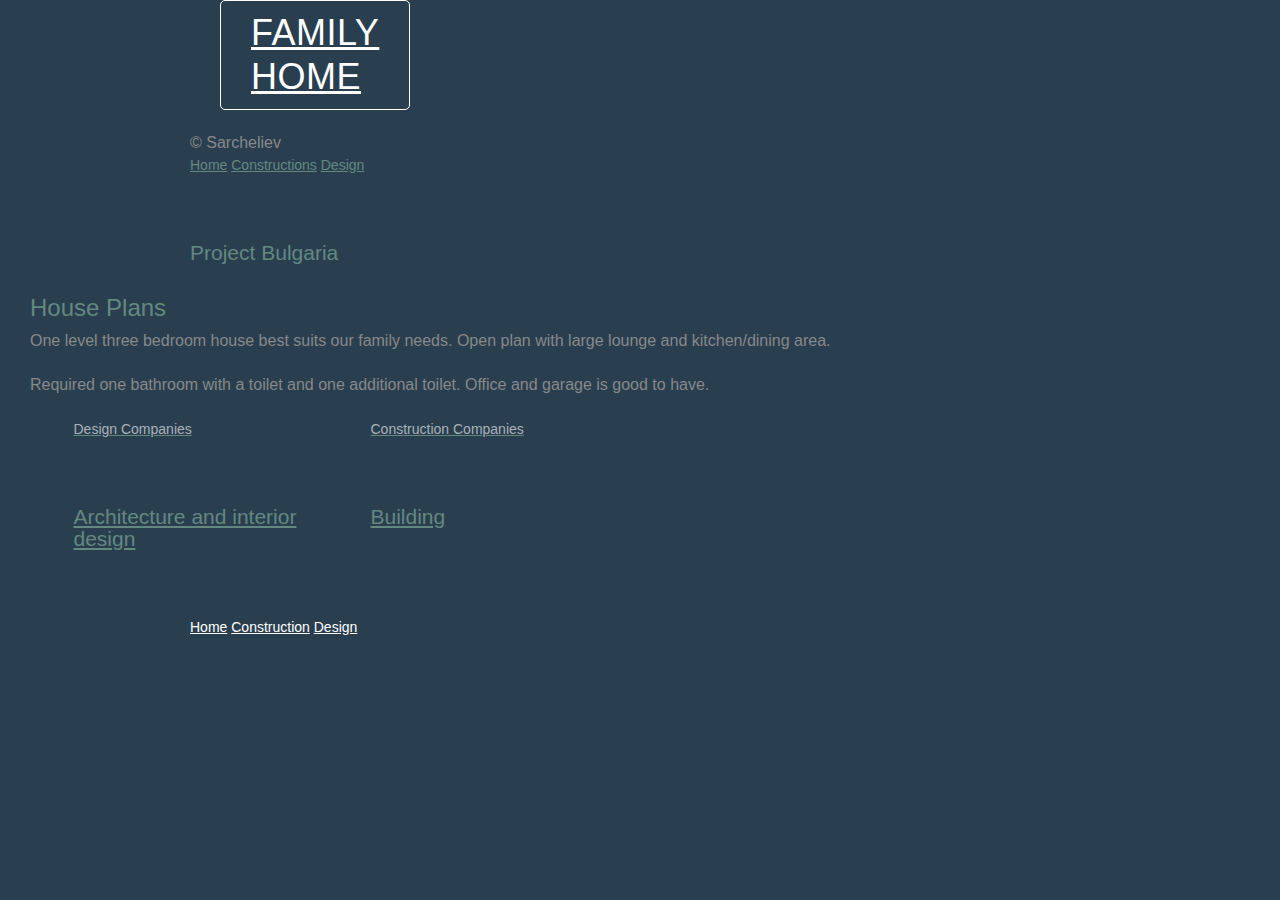
<file: index.html>
<!DOCTYPE html>
<html lang="en">
  <head>
    <meta charset="utf-8">
    <title>Family home</title>
    <link rel="stylesheet" href="assets/stylesheets/main.css">
  </head>
  <body>
    <header class="container group">
      <section class="container">
        <h1>
          <a class="btn btn-alt" class="hero container" class="logo" href="index.html">Family <br> home</a>
        </h1>
      </section>
      <small>&copy; Sarcheliev</small>
      <nav class="primary-nav">
        <a href="index.html">Home</a>
        <a href="construction.html">Constructions</a>
        <a href="design.html">Design</a>
      </nav>

        <h3 class="tagline">Project Bulgaria</h3>
    </header>
      <div class="group">
        <section class="container">
          <h2>House Plans</h2>
            <p>One level three bedroom house best suits our family needs. Open plan with large lounge and kitchen/dining area.</p
            <p>Required one bathroom with a toilet and one additional toilet. Office and garage is good to have.</p
        </section>
        <section class="container">

        <section>
          <a href="design.html">
          <h5>Design Companies</h5>
          <h3 class="tagline">Architecture and interior design</h3>
          <p></p>
        </section>

        <section>
          <a href="construction.html">
          <h5>Construction Companies</h5>
          <h3 class="tagline">Building</h3>
          <p></p>
        </section>

        </section>
      </div>

      <footer class="primary-footer container group">
        
          <nav class="primary-nav">
            <a href="index.html">Home</a>
            <a href="construction.html">Construction</a>
            <a href="design.html">Design</a>
          </nav>
      </footer>
  </body>
</html>
</file>
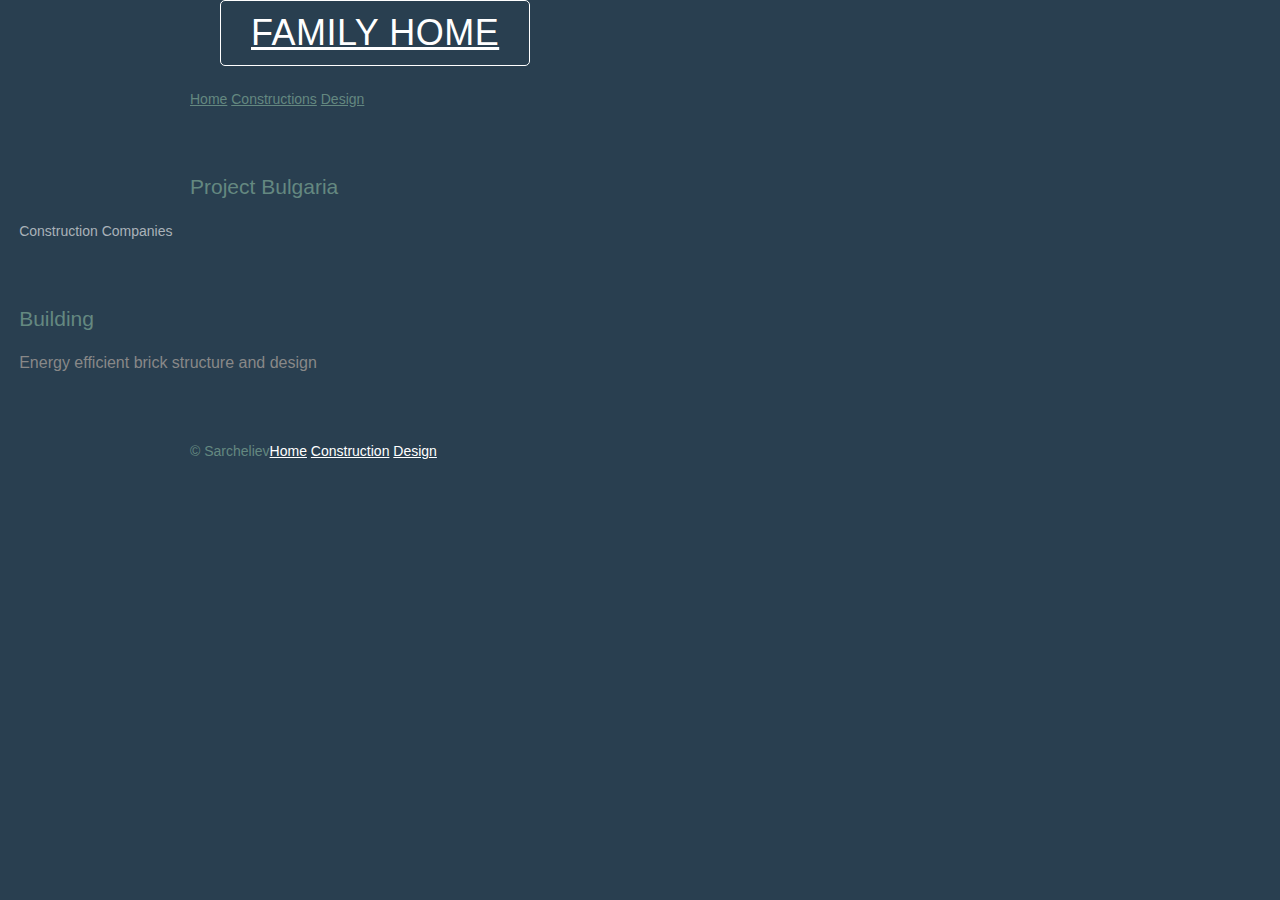
<file: construction.html>
<!DOCTYPE html>
<html lang="en">
  <head>
    <meta charset="utf-8">
    <title>Family home</title>
    <link rel="stylesheet" href="assets/stylesheets/main.css">
  </head>
  <body>
    <header class="container">
      <section class="container">
        <h1>
          <a class="btn btn-alt" href="index.html">Family home</a>
        </h1>
      </section>
      <nav class="primary-nav">
        <a href="index.html">Home</a>
        <a href="construction.html">Constructions</a>
        <a href="design.html">Design</a>
      </nav>

        <h3 class="tagline">Project Bulgaria</h3>
    </header>

      <section>

        <h5>Construction Companies</h5>
        <h3 class="tagline">Building</h3>
        <p>Energy efficient brick structure and design</p>

      </section>

      <footer class="primary-footer container group">
          <small>&copy; Sarcheliev</small>
          <nav class="primary-nav">
            <a href="index.html">Home</a>
            <a href="construction.html">Construction</a>
            <a href="design.html">Design</a>
          </nav>
      </footer>
  </body>
</html>
</file>
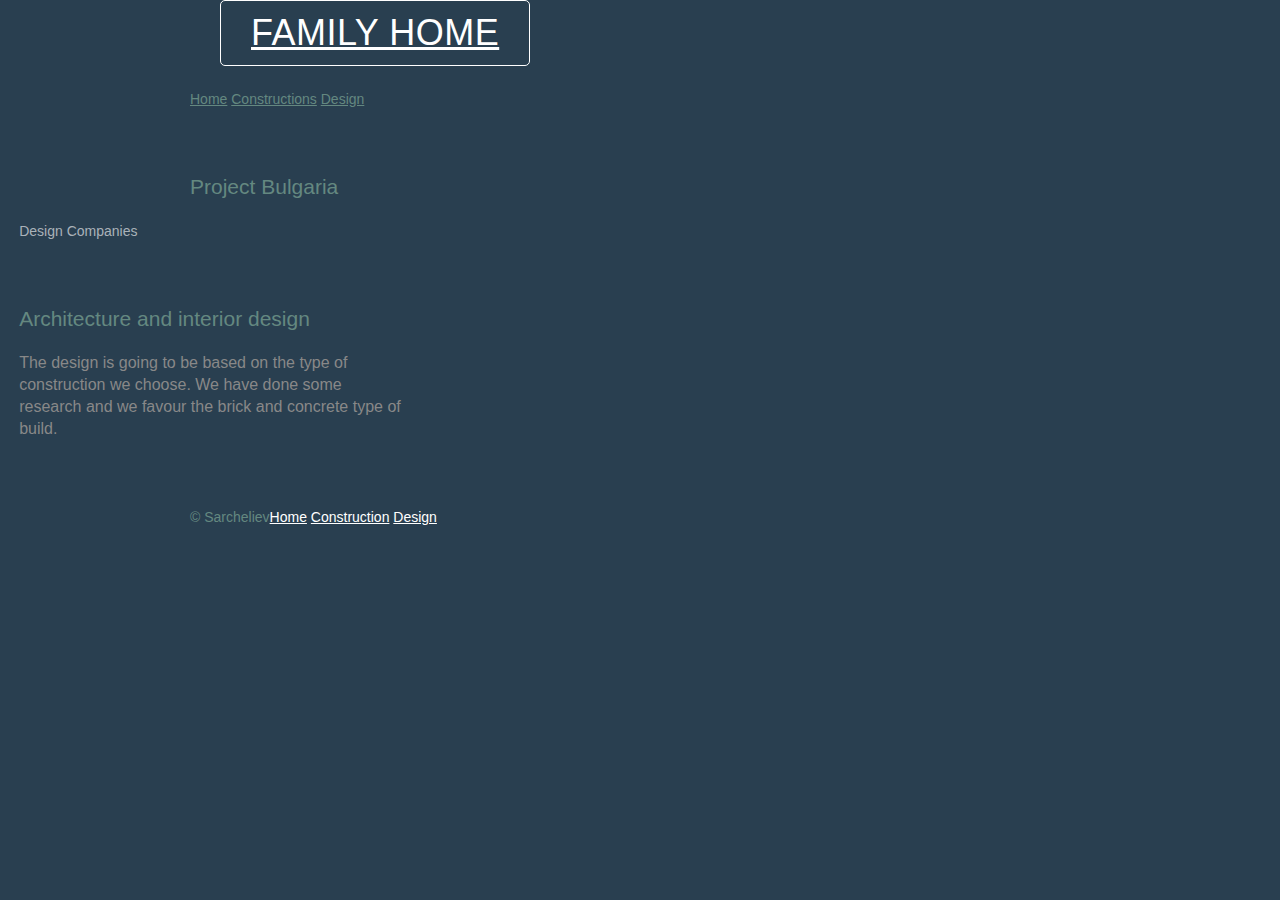
<file: design.html>
<!DOCTYPE html>
<html lang="en">
  <head>
    <meta charset="utf-8">
    <title>Family home</title>
    <link rel="stylesheet" href="assets/stylesheets/main.css">
  </head>
  <body>
    <header class="container">
      <section class="container">
        <h1>
          <a class="btn btn-alt" href="index.html">Family home</a>
        </h1>
      </section>
      <nav class="primary-nav">
        <a href="index.html">Home</a>
        <a href="construction.html">Constructions</a>
        <a href="design.html">Design</a>
      </nav>

        <h3 class="tagline">Project Bulgaria</h3>
    </header>

      <section>

        <h5>Design Companies</h5>
        <h3 class="tagline">Architecture and interior design</h3>
        <p>The design is going to be based on the type of construction we choose. We have done some research and we favour
        the brick and concrete type of build.</p>
        <p></p>

        </section>

      <footer class="primary-footer container group">
        <small>&copy; Sarcheliev</small>
          <nav class="primary-nav">
            <a href="index.html">Home</a>
            <a href="construction.html">Construction</a>
            <a href="design.html">Design</a>
          </nav>
      </footer>
  </body>
</html>
</file>
<file: assets/stylesheets/main.css>
/* http://meyerweb.com/eric/tools/css/reset/
   v2.0 | 20110126
   License: none (public domain)
*/
/*CSS comments */


html, body, div, span, applet, object, iframe,
h1, h2, h3, h4, h5, h6, p, blockquote, pre,
a, abbr, acronym, address, big, cite, code,
del, dfn, em, img, ins, kbd, q, s, samp,
small, strike, strong, sub, sup, tt, var,
b, u, i, center,
dl, dt, dd, ol, ul, li,
fieldset, form, label, legend,
table, caption, tbody, tfoot, thead, tr, th, td,
article, aside, canvas, details, embed,
figure, figcaption, footer, header, hgroup,
menu, nav, output, ruby, section, summary,
time, mark, audio, video {
	margin: 0;
	padding: 0;
	border: 0;
	font-size: 100%;
	font: inherit;
	vertical-align: baseline;
}
/* HTML5 display-role reset for older browsers */
article, aside, details, figcaption, figure,
footer, header, hgroup, menu, nav, section {
	display: block;
}
body {
	line-height: 1;
}
ol, ul {
	list-style: none;
}
blockquote, q {
	quotes: none;
}
blockquote:before, blockquote:after,
q:before, q:after {
	content: '';
	content: none;
}
table {
	border-collapse: collapse;
	border-spacing: 0;
}
/*
  ========================================
  Grid
  ========================================
*/

*,
*:before,
*:after {
  -webkit-box-sizing: border-box;
     -moz-box-sizing: border-box;
          box-sizing: border-box;
}
.container {
  margin: 0 auto;
  padding-left: 30px;
  padding-right: 30px;
  width: 960px;
}
/*
  ========================================
  Typography
  ========================================
*/

h1, h3, h4, h5, p {
  margin-bottom: 22px;
}
/*
  ========================================
  Buttons
  ========================================
*/
.btn {
  border-radius: 5px;
  color: #fff;
  cursor: pointer;
  display: inline-block;
  font-weight: 400;
  letter-spacing: .5px;
  margin: 0;
  text-transform: uppercase;
}

.btn-alt {
  border: 1px solid #fff;
  padding: 10px 30px;
}
.btn-alt:hover {
  background: #fff;
  color: #648880;
}
/*
  ========================================
  Home
  ========================================
*/

.hero {
  padding: 22px 80px 66px 80px;
}
section {
  float: left;
  margin: 0 1.5%;
  width: 30%;
}
/*
========================================
Clearfix
========================================
*/
.group:before,
.group:after {
content: "";
display: table;
}
.group:after {
clear: both;
}
.group {
clear: both;
*zoom: 1;
}
/*
  ========================================
  Primary header
  ========================================
*/

.logo {
  float: left;
}
.logo {
  border-top: 4px solid #648880;
  padding: 40px 0 22px 0;
  float: left;
}
/*
  ========================================
  Primary footer
  ========================================
*/

.primary-footer small {
  float: left;
}
.primary-footer {
  padding-bottom: 44px;
  padding-top: 44px;
}
/*
  ========================================
  Custom styles
  ========================================
*/
body {
  background: #293f50;
  color: #888;
  font: 300 16px/22px "Lato", "Open Sans", "Helvetica Neue", Helvetica, Arial, sans-serif;
}
h1, h2, h3, h4 {
  color: #648880;
}
h1 {
  font-size: 36px;
  line-height: 44px;
}
h2 {
  font-size: 24px;
  line-height: 44px;
}
h3 {
  font-size: 21px;
}
h4 {
  font-size: 18px;
}
h5 {
  color: #a9b2b9;
  font-size: 14px;
  font-weight: 400;
}
strong {
  font-weight: 400;
}
cite, em {
  font-style: italic;
}
/*
  ========================================
  Links
  ========================================
*/

a:hover {
  color: #a9b2b9;
}
a {
  color: #648880;
}
.logo {
  border-top: 4px solid #648880;
  float: left;
  font-size: 48px;
  line-height: 44px;
  padding: 40px 0 22px 0;
}
.tagline {
  margin: 66px 0 22px 0;
}
.primary-nav {
  font-size: 14px;
  font-weight: 400;
}
.primary-header a,
.primary-footer a {
  color: #fff;
}
.primary-header a:hover,
.primary-footer a:hover {
  color: #648880;
}
.primary-footer {
  color: #648880;
  font-size: 14px;
  padding-bottom: 44px;
  padding-top: 44px;
}
.primary-footer small {
  float: left;
  font-weight: 400;
}
.hero {
  color: #fff;
  line-height: 44px;
  padding: 22px 80px 66px 80px;
  text-align: center;
}
.hero h2 {
  font-size: 36px;
}
.hero p {
  font-size: 24px;
}

/*
  ========================================
  Navigation
  ========================================
*/

.nav {
  text-align: right;
}
/*
  ========================================
  Rows
  ========================================
*/

.row {
  background: #fff;
  min-width: 960px;
  padding: 66px 0 44px 0;
}
</file>
